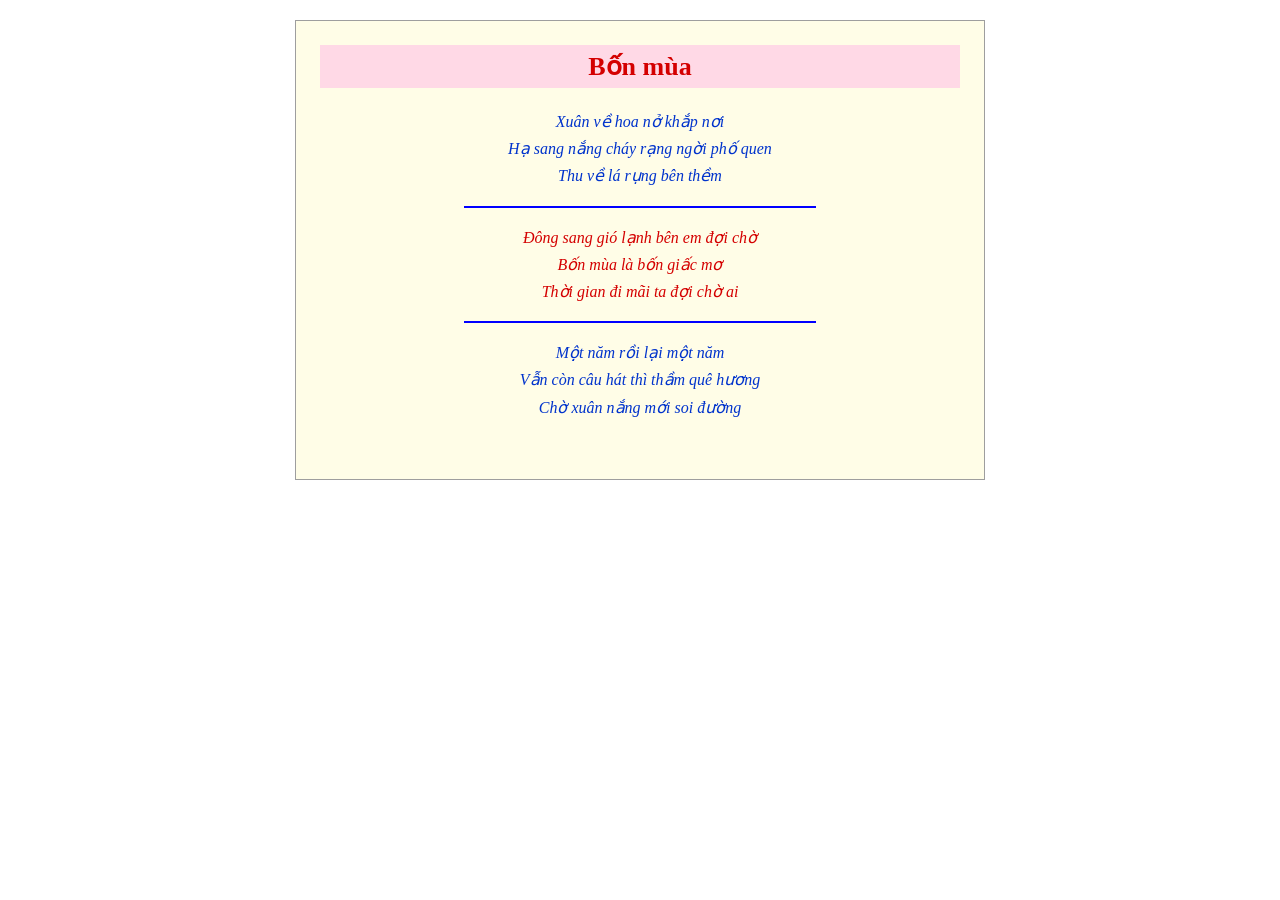
<file: ex01/index.html>
<!DOCTYPE html>
  <html>
      <head>
          <meta charset="UTF-8">
          <meta name="viewport" content="width=device-width, initial-scale=1">
          <title>First Lesson</title>
          <link rel="stylesheet" href="css/style.css">
      </head>
      <body>
          <article class="khung-tho" lang = vi>
          <article style="text-align: center" lang = "vi">
              <h1>Bốn mùa</h1>
              <p class="khoxanh">
              Xuân về hoa nở khắp nơi<br>
              Hạ sang nắng cháy rạng ngời phố quen<br>
              Thu về lá rụng bên thềm</p>
              <hr>
              <p class="khodo">
              Đông sang gió lạnh bên em đợi chờ<br>
              Bốn mùa là bốn giấc mơ<br>
              Thời gian đi mãi ta đợi chờ ai</p>
              <hr>
              <p class="khoxanh">
              Một năm rồi lại một năm<br>
              Vẫn còn câu hát thì thầm quê hương<br>
              Chờ xuân nắng mới soi đường</p>
              <br>
          </article>

      </body>
  </html>
</file>
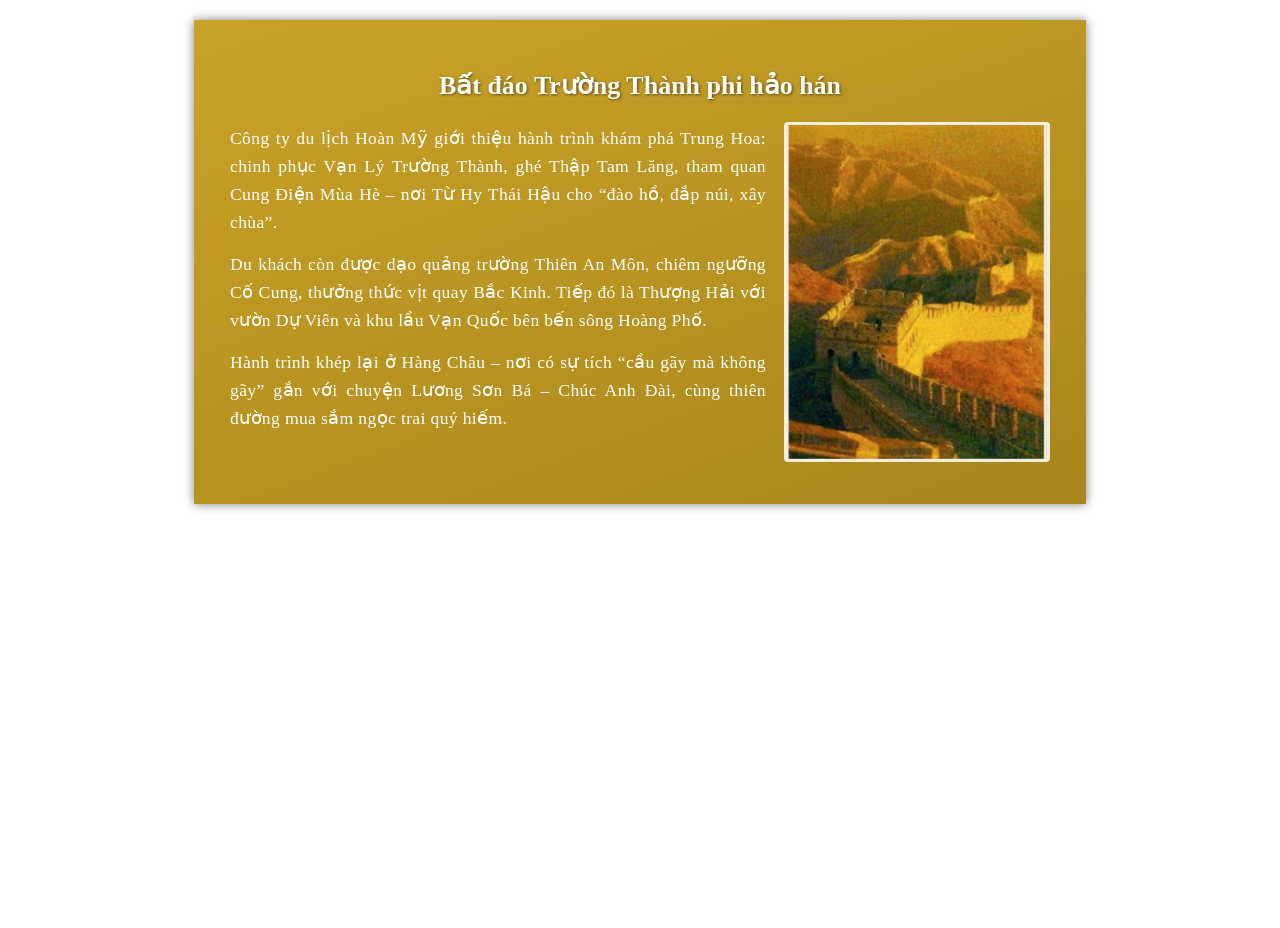
<file: ex02/index.html>
<!DOCTYPE html>
  <html>
      <head>
          <meta charset="UTF-8">
          <meta name="viewport" content="width=device-width, initial-scale=1">
          <title>Hành trình Trung Hoa</title>
          <link rel="stylesheet" href="css/style.css">
      </head>
      <body>
            <article class="banner" lang = vi>
                <h1>Bất đáo Trường Thành phi hảo hán</h1>
                <img class="anh-noi" src="images/greatwalls.jpg" alt="Vạn Lý Trường Thành">
                <p>
                    Công ty du lịch Hoàn Mỹ giới thiệu hành trình khám phá Trung Hoa:
chinh phục Vạn Lý Trường Thành, ghé Thập Tam Lăng, tham quan Cung Điện
Mùa Hè – nơi Từ Hy Thái Hậu cho “đào hồ, đắp núi, xây chùa”.
                </p>
                <p>
                    Du khách còn được dạo quảng trường Thiên An Môn, chiêm ngưỡng
Cố Cung, thưởng thức vịt quay Bắc Kinh. Tiếp đó là Thượng Hải với vườn Dự
Viên và khu lầu Vạn Quốc bên bến sông Hoàng Phố.
                </p>
                <p>
                    Hành trình khép lại ở Hàng Châu – nơi có sự tích “cầu gãy mà không
gãy” gắn với chuyện Lương Sơn Bá – Chúc Anh Đài, cùng thiên đường mua
sắm ngọc trai quý hiếm.
                </p>
        </article>
      </body>
  </html>
</file>
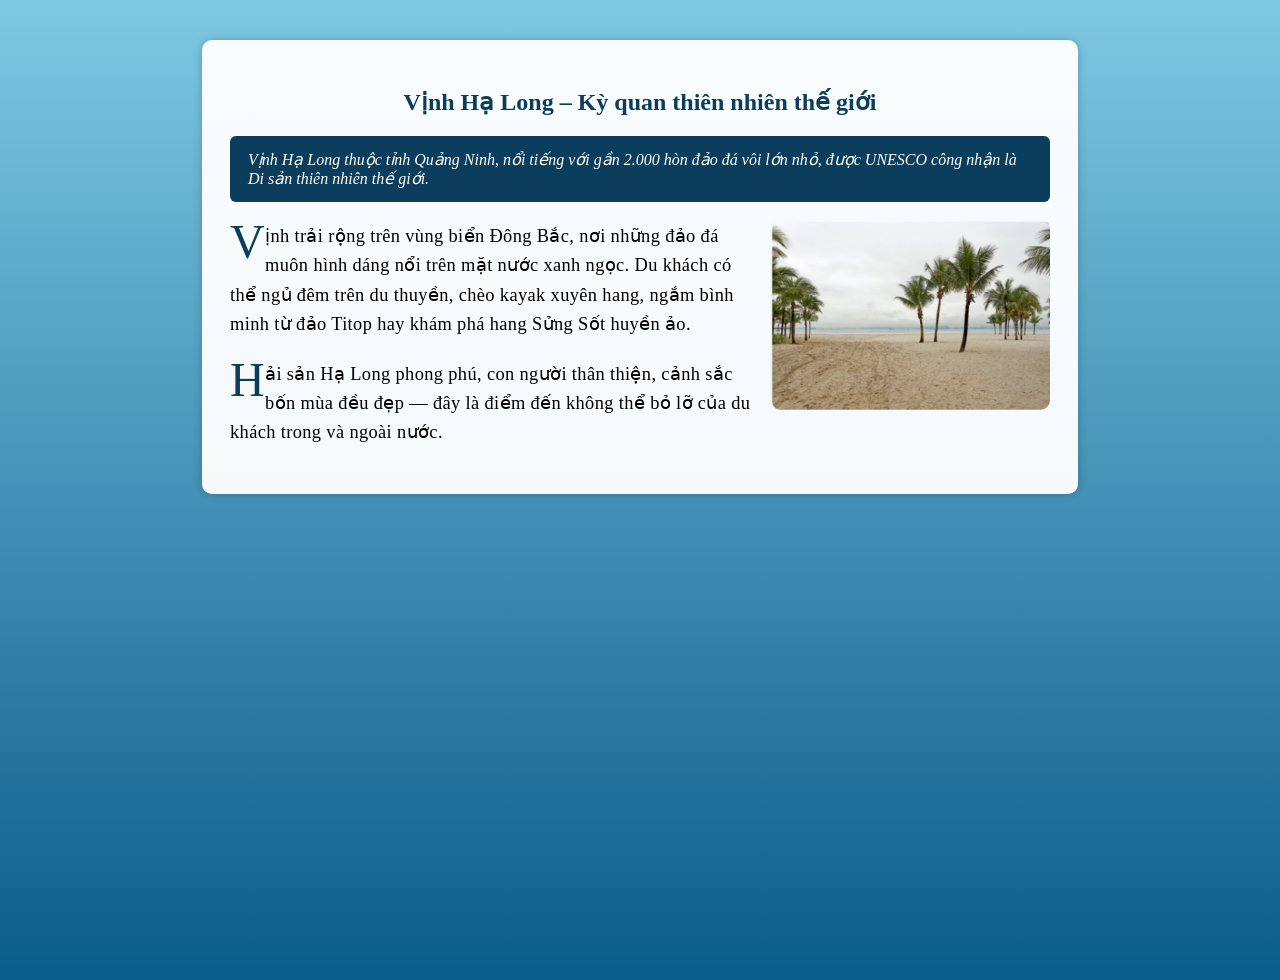
<file: ex03/index.html>
<!DOCTYPE html>
<html lang="vi">
<head>
    <meta charset="UTF-8">
    <meta name="viewport" content="width=device-width, initial-scale=1.0">
    <link rel="stylesheet" href="css/style.css">
    <title>Vịnh Hạ Long – Kỳ quan thiên nhiên thế giới</title>
</head>
<body>
    <article class="bai-viet">
        <h1>Vịnh Hạ Long – Kỳ quan thiên nhiên thế giới</h1>
        <p class="sapo">Vịnh Hạ Long thuộc tỉnh Quảng Ninh, nổi tiếng với gần 2.000 hòn đảo đá vôi lớn nhỏ, được UNESCO công nhận là Di sản thiên nhiên thế giới.</p>
        <img src="images/vinh-ha-long.jpg" alt="Vịnh Hạ Long" class="anh">
        <p class="than-bai"> Vịnh trải rộng trên vùng biển Đông Bắc, nơi những đảo đá muôn hình dáng nổi trên mặt nước xanh ngọc. Du khách có thể ngủ đêm trên du thuyền, chèo kayak xuyên hang, ngắm bình minh từ đảo Titop hay khám phá hang Sửng Sốt huyền ảo.</p>
        <p class="than-bai">Hải sản Hạ Long phong phú, con người thân thiện, cảnh sắc bốn mùa đều đẹp — đây là điểm đến không thể bỏ lỡ của du khách trong và ngoài nước.</p>
    </article>
</body>
</html>
</file>
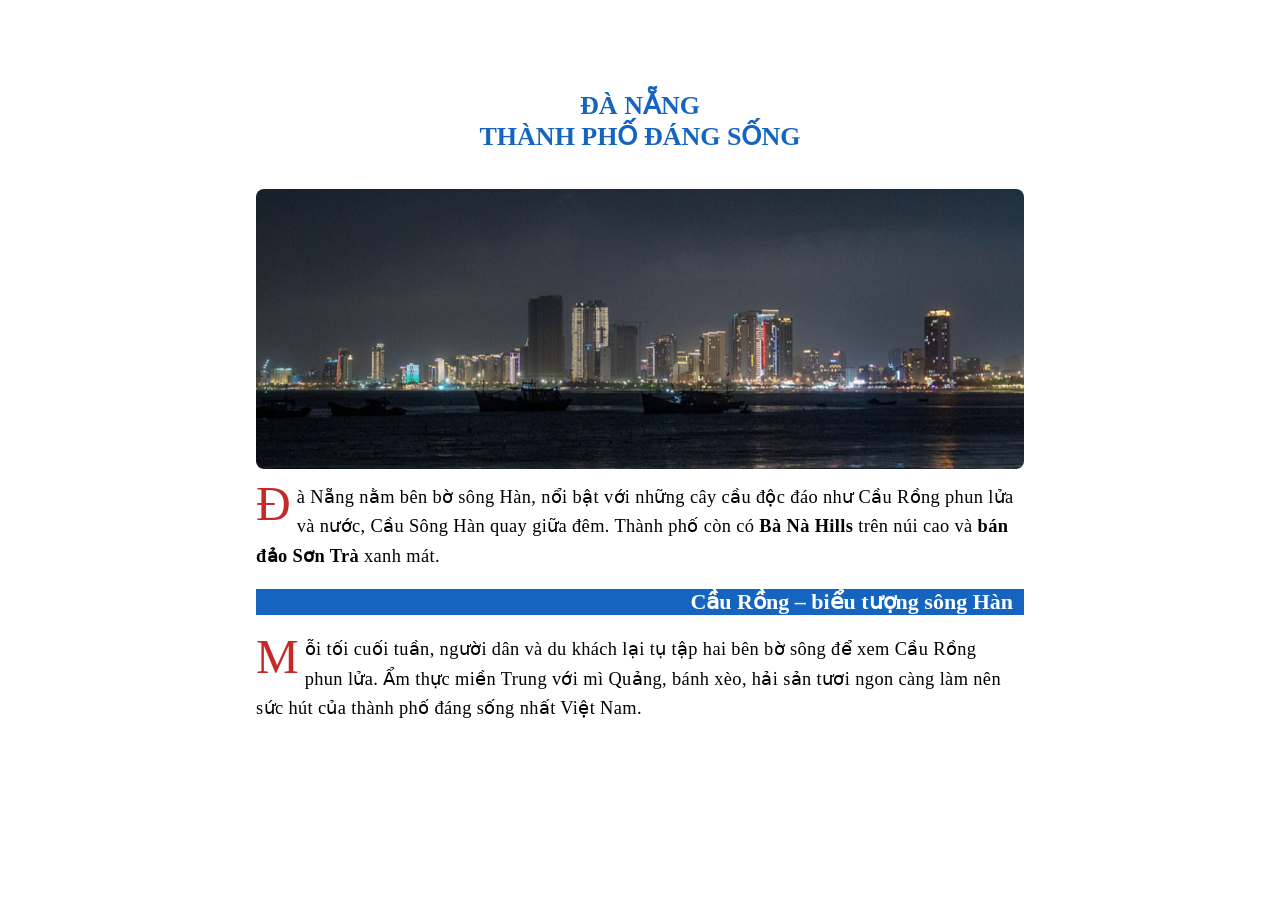
<file: ex04/index.html>
<!DOCTYPE html>
<html lang="vi">
<head>
    <meta charset="UTF-8">
    <meta name="viewport" content="width=device-width, initial-scale=1.0">
    <link rel="stylesheet" href="css/style.css">
    <title></title>
</head>
<body>
    <article class="bai-viet">
        <h1>ĐÀ NẴNG <span style="display:block">THÀNH PHỐ ĐÁNG SỐNG</h1>
        
        <img src="images/da-nang.jpg" alt="Đà Nẵng" class="anh-banner">
        <p>Đà Nẵng nằm bên bờ sông Hàn, nổi bật với những cây cầu độc đáo như Cầu Rồng phun lửa và nước, Cầu Sông Hàn quay giữa đêm. Thành phố còn có <strong>Bà Nà Hills</strong> trên núi cao và <strong>bán đảo Sơn Trà</strong> xanh mát.</p>
        <h2 class="phu">Cầu Rồng – biểu tượng sông Hàn&nbsp;&nbsp;</h2>
        <p>Mỗi tối cuối tuần, người dân và du khách lại tụ tập hai bên bờ sông để xem Cầu Rồng phun lửa. Ẩm thực miền Trung với mì Quảng, bánh xèo, hải sản tươi ngon càng làm nên sức hút của thành phố đáng sống nhất Việt Nam.</p>
    </article>
</article>
</body>
</html>
</file>
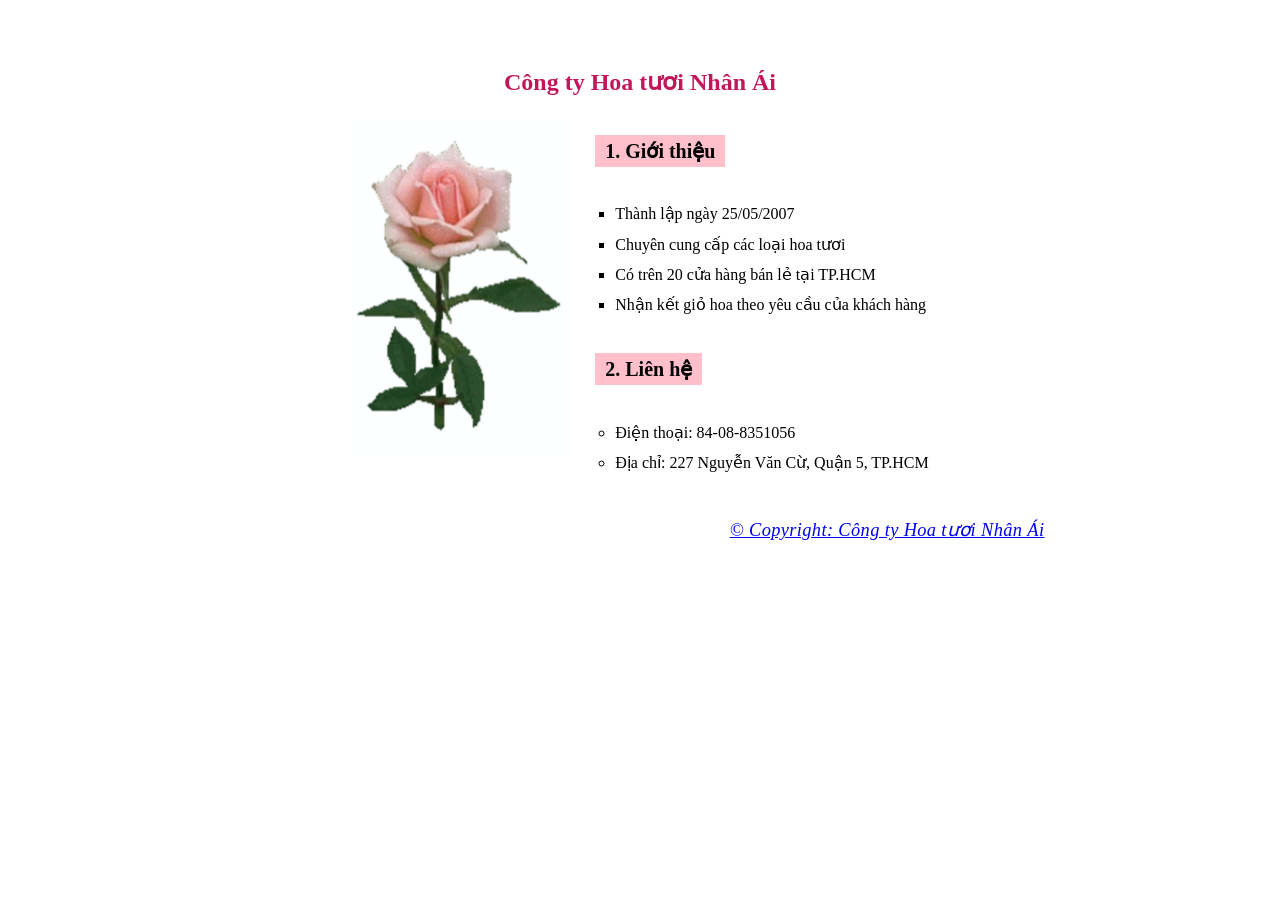
<file: ex05/index.html>
<!DOCTYPE html>
<html lang="en">
<head>
    <meta charset="UTF-8">
    <meta name="viewport" content="width=device-width, initial-scale=1.0">
    <link rel="stylesheet" href="css/style.css">
    <title>Công ty Hoa tươi Nhân Ái</title>
</head>
<body>
    <article class="bai-viet">
        <h1>Công ty Hoa tươi Nhân Ái</h1>
        
        <div class="bocuc-2-cot"> 
            <img src="images/rose.gif" class="anh-banner"> 
            <article>
                <h2 class ="nhan-muc">1. Giới thiệu</h2>
                    <ul class="ds-vuong">
                        <li>Thành lập ngày 25/05/2007</li>
                        <li>Chuyên cung cấp các loại hoa tươi</li>
                        <li>Có trên 20 cửa hàng bán lẻ tại TP.HCM</li>
                        <li>Nhận kết giỏ hoa theo yêu cầu của khách hàng</li>
                    </ul>
                    <h2 class="nhan-muc">2. Liên hệ</h2>
                    <ul class="ds-tron">
                        <li>Điện thoại: 84-08-8351056</li>
                        <li> Địa chỉ: 227 Nguyễn Văn Cừ, Quận 5, TP.HCM</li>
                    </ul>
            </article>
            
        </div>
        <p> © Copyright: Công ty Hoa tươi Nhân Ái</p>
        
    </article>
</body>
</html>
</file>
<file: ex01/css/style.css>
.khung-tho {
                width: 640px;
                padding: 24px;
                background: #FFFDE7;
                border: 1px solid #9E9E9E;
                text-align: center;
                margin: 20px auto;
                display: flexbox;
                font-family: 'Times New Roman' ;
              }

              h1 {
                color: #D40000;
                background: #FFD9E6;
                font-size: 26px;
                padding: 6px 0;
                margin: 0 0 20px;
              }
              .khoxanh {
                  color: #0033CC;
                  line-height: 1.7;
                  font-style: italic;
              }
              .khodo {
                  color: #D40000;
                  line-height: 1.7;
                  font-style: italic;
              }
              hr{
                  width: 55%;
                  color: blue;
                  border: none;
                  border-top: 2px solid blue;
              }
</file>
<file: ex02/css/style.css>
.banner {
                background: linear-gradient(160deg,#C9A227, #A8861B);
                padding: 28px 36px 60px;
                box-shadow: 0 0 10px rgba(0,0,0,0.5);
                color: #FFFFFF;
                width: 820px;
                margin: 20px auto;

              }
              h1{
                color: #FFFFFF;
                font-size: 26px;
                text-align: center;
                text-shadow: 1px 1px 3px rgba(0,0,0,0.5);
              }
              p{
                text-align: justify;
                color: #FFFFFF;
                font-size: 1.1rem;
                line-height: 1.6;
                letter-spacing: 0.02em;
                padding: 0.1rem 0.4rem 0 0;
                margin: 0 0 12px 0;
              }
              .anh-noi{
                width: 260px;
                border: 3px solid rgba(255,255,255,0.85);
                float: right;
                margin: 0 0 14px 18px;
                border-radius: 4px;
              }
              body{
                min-height: 100vh;
                font-family: "Times New Roman", Times, serif;
              }
</file>
<file: ex03/css/style.css>
body {
    min-height: 100vh;
    background: linear-gradient(180deg, #7ec8e3, #0a5c8a);
    margin: 40px auto;
    font-family: "Times New Roman", Times, serif;
}
.bai-viet{
    background-color: rgba(255,255,255,0.95);
    width:820px;
    margin: 40px auto;
    border-radius: 10px;
    padding: 28px;
    box-shadow: 0px 0px 10px rgba(0,0,0,0.2);
}
.sapo{
    color: #FFFFFF;
    background-color:#0b3d5c;
    font-style: italic;
    padding: 14px 18px;
    border-radius: 6px;
} 
p.than-bai::first-letter{
    color: #0b3d5c;
    font-size: 3rem;
    float: left;
    line-height: 0.85; 
    padding: 0.1 rem 0.4rem 0 0;
}
.than-bai{
    font-size: 1.15rem;
    line-height: 1.6;
    letter-spacing: 0.02em;
    padding: 0.1rem 0.4rem 0 0;
    
}
.anh{
    float: right;
    border-radius: 10px;
    width: 280px;
    height: auto;
    margin: 0 0 12px 18px;
}
h1{
    text-align: center;
    color: #0b3d5c;
}
</file>
<file: ex04/css/style.css>
h1{
    text-align: center;
    font-size: 26px;
    color: #1565C0;
    text-transform: uppercase;
}
.anh-banner{
    width: 100%;
    height: 280px;
    object-fit: cover;
    border-radius: 8px;
    margin: 16px 0 8px 0;
}
p::first-letter{
    color:#C62828;
    font-size: 3rem;
    float: left;
    line-height: 0.85;
    padding: 0.1rem 0.35rem 0 0;
}
body {
    margin: 40px auto;
    font-family: "Times New Roman", Times, serif;
}
p{
    font-size: 1.15rem;
    line-height: 1.6;
    letter-spacing: 0.02em;
    padding: 0.1rem 0.4rem 0 0;
    margin: 0 0 12px 0;
}
h2{
    text-align: right;
    font-size: 22px;
    color: #ffffff;
    background-color:#1565C0;
}
.bai-viet{
    background-color: rgba(255,255,255,0.95);
    width:60%;
    margin: 40px auto;
    padding: 28px;

}
</file>
<file: ex05/css/style.css>
body{
    background-color: #FFFFFF;
    font-family: 'Times New Roman', serif;
}
h1{
    text-align:center;
    color:#C2185B;
    margin: 0 0 22px;

}
ul{
    line-height: 1.9;
    padding-left: 20px;
}
li{
    font-size:16px;
}
.ds-vuong{
    list-style-type: square;
}
.ds-tron{
    list-style-type: circle;

}
p{
    float: right;
    text-align: center;
    color: #0000EE;
    font-size: 1.15rem;
    line-height: 1.6;
    letter-spacing: 0.02em;
    padding: 0.1rem 0.4rem 0 0;
    margin: 0 0 12px 0;
    font-style: italic;
    text-decoration: underline;
}
.bocuc-2-cot{
    display: grid;
    grid-template-columns: 220px auto; 
    justify-content: center;           
    align-items: start;                
    gap: 24px;                         
    margin-bottom: 20px;
}
.nhan-muc{
    background-color: #FFC0CB;
    display: inline-block; 
    padding: 4px 10px; 
    font-size: 20px;
}
.anh-banner{
    float: left;
    width: 220px;
    height: 90%;
    margin: 0 12px 12px 0;
}
.bai-viet{
    background-color: rgba(255,255,255);
    width:65%;
    margin: 40px auto;
    padding: 28px;
}
</file>
